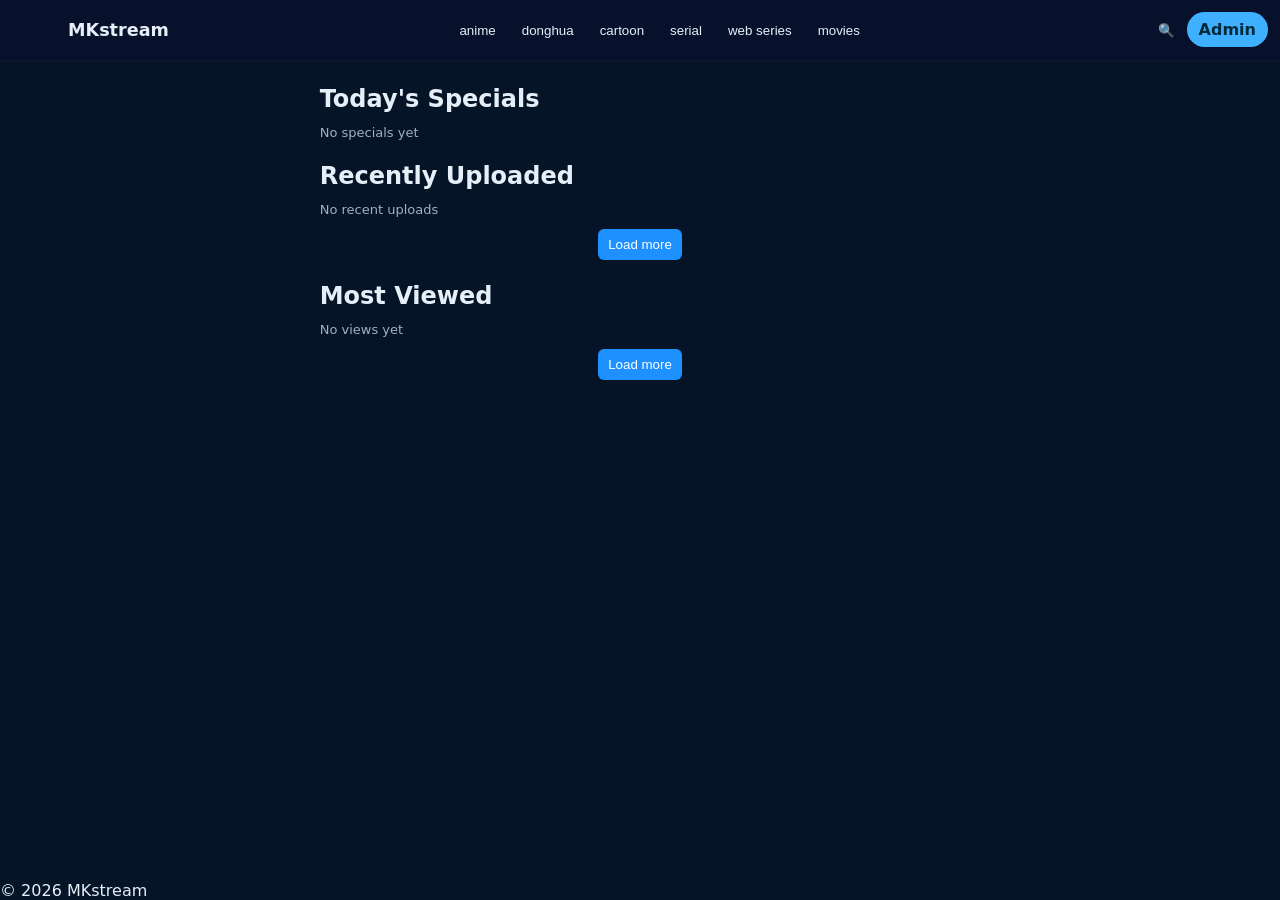
<file: index.html>
<!doctype html>
<html lang="en">
<head>
<meta charset="utf-8" />
<meta name="viewport" content="width=device-width,initial-scale=1" />
<title id="site-title">MKstream</title>
<meta name="description" id="meta-desc" content="MKstream - Watch anime, donghua, cartoons, serials, web series, movies">
<link rel="stylesheet" href="style.css">
<script defer src="script.js"></script>
</head>
<body class="theme-dark">
  <div class="site-root">
    <header class="site-header">
      <div class="left">
        <button id="hamburger" class="hamburger" aria-label="menu" aria-expanded="false"><span></span><span></span><span></span></button>
        <div id="brand" class="brand" role="button" tabindex="0">MKstream</div>
      </div>

      <nav class="categories-desktop" id="categories-desktop" aria-hidden="false"></nav>

      <div class="right">
        <button id="search-toggle" class="icon-btn" aria-label="search">🔍</button>
        <a id="admin-open" class="admin-pill" href="admin.html">Admin</a>
      </div>
    </header>

    <aside id="sidebar" class="sidebar" aria-hidden="true">
      <div class="sidebar-top">
        <div class="brand">MKstream</div>
        <button id="sidebar-close" class="close-x" aria-label="Close menu">✖</button>
      </div>
      <div id="sidebar-links" class="sidebar-links">
        <button class="side-link" data-link="index.html">🏠 Home</button>
      </div>
      <hr>
      <div class="sidebar-cats" id="sidebar-cats"></div>
    </aside>

    <div id="search-overlay" class="overlay hidden" role="dialog" aria-hidden="true">
      <div class="overlay-inner">
        <div class="search-row">
          <input id="search-input" class="input" placeholder="Search series or episodes..." autofocus>
          <button id="search-close" class="btn">Close</button>
        </div>
        <div id="search-results"></div>
      </div>
    </div>

    <main class="container">
      <section id="specials" class="section">
        <h2>Today's Specials</h2>
        <div id="specials-grid" class="grid"></div>
      </section>

      <section id="recent" class="section">
        <h2>Recently Uploaded</h2>
        <div id="recent-grid" class="grid"></div>
        <div class="pager center"><button id="recent-load-more" class="btn">Load more</button></div>
      </section>

      <section id="most" class="section">
        <h2>Most Viewed</h2>
        <div id="most-grid" class="grid"></div>
        <div class="pager center"><button id="most-load-more" class="btn">Load more</button></div>
      </section>
    </main>

    <footer class="site-footer">
      <div>© <span id="year"></span> MKstream</div>
    </footer>
  </div>

<!-- mk_apply_edits hook -->
<script>
function mk_apply_edits(){
  try{
    const edits = JSON.parse(localStorage.getItem('mk_web_edits')||'{}');
    const page = location.pathname.split('/').pop() || 'index.html';
    const list = edits[page] || [];
    // Apply each edit by position
    list.forEach(e=>{
      try{
        if(e.type==='fullpage_replace' && e.content){
          // full page replace not applied on client for safety
        } else if(e.type==='section'){
          const node = document.createElement('section');
          node.innerHTML = '<h3>'+ (e.title||'') +'</h3>' + (e.content||'');
          document.getElementById('mk_main')?.appendChild(node);
        } else if(e.type==='text' || e.type==='ad'){
          const node = document.createElement('div'); node.className='mk-edit-'+e.type; node.innerHTML = e.content || '';
          if(e.position==='header') document.getElementById('mk_header')?.appendChild(node);
          else if(e.position==='before-content') document.getElementById('mk_main')?.insertBefore(node, document.getElementById('mk_main').firstChild);
          else if(e.position==='after-content') document.getElementById('mk_main')?.appendChild(node);
          else if(e.position==='footer') document.getElementById('mk_footer')?.appendChild(node);
        } else if(e.type==='image'){
          const img = document.createElement('img'); img.src = e.content;
          if(e.position==='header') document.getElementById('mk_header')?.appendChild(img);
          else if(e.position==='footer') document.getElementById('mk_footer')?.appendChild(img);
          else document.getElementById('mk_main')?.appendChild(img);
        } else if(e.type==='video'){
          const iframe = document.createElement('iframe'); iframe.src = e.content; iframe.width='100%'; iframe.height='280'; iframe.allow='autoplay; encrypted-media'; iframe.style.border='0';
          document.getElementById('mk_main')?.appendChild(iframe);
        }
      }catch(err){ console.error('mk apply error',err); }
    });
    // Telegram link
    const tg = localStorage.getItem('mk_telegram')||'';
    if(tg){
      const el = document.createElement('div'); el.className='mk-telegram'; el.innerHTML = '<a href="'+tg+'" target="_blank">Open Telegram</a>';
      document.getElementById('mk_footer')?.appendChild(el);
    }
  }catch(e){ console.error(e); }
}
document.addEventListener('DOMContentLoaded', mk_apply_edits);
window.addEventListener('storage', function(e){ if(e.key && e.key.startsWith('mk_')){ try{ mk_apply_edits(); }catch(err){} } });
</script>
<!-- end mk_apply_edits hook -->

</body>
</html>
</file>
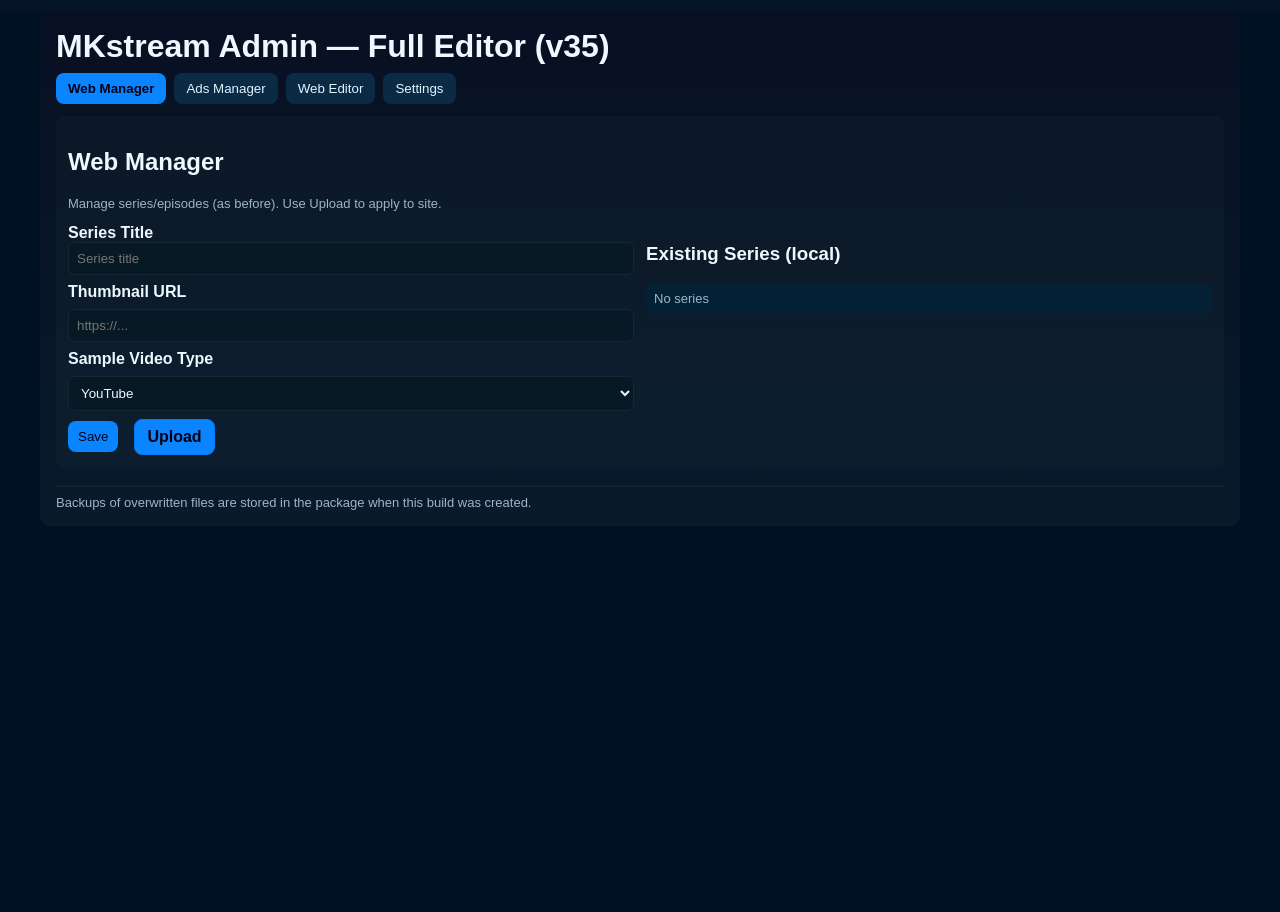
<file: admin.html>
<!doctype html>
<html lang="en">
<head>
<meta charset="utf-8" />
<meta name="viewport" content="width=device-width,initial-scale=1" />
<title>Admin - MKstream v35 (Full Editor)</title>
<link rel="stylesheet" href="style.css">
<style>
/* Admin-specific styles */
.admin-wrap{max-width:1200px;margin:12px auto;padding:16px;color:#eef8ff;background:linear-gradient(180deg,#071022,#071b2b);border-radius:10px}
h1{margin:0 0 8px 0}
.tabs{display:flex;gap:8px;margin-bottom:12px}
.tab-btn{padding:8px 12px;border-radius:8px;background:#0b2a44;color:#dff3ff;cursor:pointer;border:0}
.tab-btn.active{background:#0b84ff;color:#001;font-weight:700}
.panel{display:none;background:rgba(255,255,255,0.02);padding:12px;border-radius:8px}
.panel.show{display:block}
.row{display:flex;gap:12px}
.col{flex:1}
.small{color:#9fb3c8;font-size:13px}
.upload-link{display:inline-block;margin-left:8px;padding:8px 12px;border-radius:8px;background:#0b84ff;color:#001;text-decoration:none;font-weight:600;border:1px solid #0077ff}
.btn{padding:8px 10px;border-radius:8px;border:0;background:#0b84ff;color:#001;cursor:pointer}
.list{background:#042034;padding:8px;border-radius:6px;margin-top:8px}
.item{padding:6px;border-radius:6px;background:#071924;margin-bottom:6px}
.label{font-weight:600}
textarea.code{width:100%;height:260px;background:#02161f;color:#dff3ff;padding:8px;border-radius:6px;border:1px solid rgba(255,255,255,0.04);font-family:monospace;font-size:13px}
.form-row{margin-top:8px}
select,input{padding:8px;border-radius:6px;border:1px solid rgba(255,255,255,0.06);background:#071924;color:inherit;width:100%}
.preview-iframe{width:100%;height:500px;border:1px solid rgba(255,255,255,0.06);border-radius:6px;margin-top:8px;background:#000}
.controls{margin-top:8px;display:flex;gap:8px;align-items:center}
</style>
</head>
<body style="background:#001123;color:#eaf6ff;font-family:Inter,Arial,Helvetica,sans-serif">
<div class="admin-wrap">
  <h1>MKstream Admin — Full Editor (v35)</h1>
  <div class="tabs">
    <button class="tab-btn active" data-tab="webManager">Web Manager</button>
    <button class="tab-btn" data-tab="adsManager">Ads Manager</button>
    <button class="tab-btn" data-tab="webEditor">Web Editor</button>
    <button class="tab-btn" data-tab="settingsTab">Settings</button>
  </div>

  <!-- Web Manager Panel (existing) -->
  <div id="webManager" class="panel show">
    <h2>Web Manager</h2>
    <p class="small">Manage series/episodes (as before). Use Upload to apply to site.</p>
    <div class="row">
      <div class="col">
        <label class="label">Series Title</label>
        <input id="seriesTitle" placeholder="Series title"/>
        <label class="label form-row">Thumbnail URL</label>
        <input id="thumbUrl" placeholder="https://..."/>
        <label class="label form-row">Sample Video Type</label>
        <select id="sampleType"><option value="youtube">YouTube</option><option value="dailymotion">Dailymotion</option></select>
        <div class="controls">
          <button class="btn" id="addSeries">Save</button>
          <a href="#" class="upload-link" id="uploadWeb" onclick="uploadWeb();return false;">Upload</a>
        </div>
      </div>
      <div class="col">
        <h3>Existing Series (local)</h3>
        <div id="seriesList" class="list"></div>
      </div>
    </div>
  </div>

  <!-- Ads Manager Panel -->
  <div id="adsManager" class="panel">
    <h2>Ads Manager</h2>
    <p class="small">Create ads, schedule, placement.</p>
    <div class="row">
      <div class="col">
        <label class="label">Placement</label>
        <select id="placement"><option value="top">Homepage Top</option><option value="inline">Inline (player)</option><option value="sidebar">Sidebar</option></select>
        <label class="label form-row">Ad Content (HTML/text)</label>
        <textarea id="adContent" rows="4"></textarea>
        <label class="label form-row">Start (YYYY-MM-DD HH:MM)</label>
        <input id="adStart" placeholder="2025-09-27 00:00"/>
        <label class="label form-row">End (YYYY-MM-DD HH:MM)</label>
        <input id="adEnd" placeholder="2025-10-01 00:00"/>
        <div class="controls">
          <button class="btn" id="saveAd">Save</button>
          <a href="#" class="upload-link" id="uploadAds" onclick="uploadAds();return false;">Upload</a>
        </div>
      </div>
      <div class="col">
        <h3>Saved Ads</h3>
        <div id="adsList" class="list"></div>
      </div>
    </div>
  </div>

  <!-- Web Editor Panel -->
  <div id="webEditor" class="panel">
    <h2>Web Editor</h2>
    <p class="small">Two modes: <strong>Code Editor</strong> (edit full page HTML/CSS/JS) and <strong>Visual UI Editor</strong> (Which / Where / What) to add/move/remove elements.</p>

    <div style="display:flex;gap:12px;flex-wrap:wrap">
      <button class="btn" id="modeCodeBtn">Code Editor</button>
      <button class="btn" id="modeUIBtn">UI Form Mode</button>
      <button class="btn" id="modeVisualBtn">Visual Editor</button>
    </div>

    <!-- Code Editor -->
    <div id="codeEditor" class="tabSection" style="margin-top:12px">
      <label class="label">Select Page to Edit</label>
      <select id="codePageSelect"><option value="index.html">index.html</option><option value="category.html">category.html</option><option value="player.html">player.html</option></select>
      <div class="form-row">
        <textarea id="codeArea" class="code"></textarea>
      </div>
      <div class="controls">
        <button class="btn" id="saveCode">Save Draft</button>
        <a href="#" class="upload-link" id="uploadCode" onclick="uploadCode();return false;">Upload</a>
      </div>
    </div>

    <!-- UI Form Mode -->
    <div id="uiForm" class="tabSection" style="display:none;margin-top:12px">
      <label class="label">Select Page</label>
      <select id="uiPageSelect"><option value="index.html">index.html</option><option value="category.html">category.html</option><option value="player.html">player.html</option></select>
      <label class="label form-row">Section Title</label>
      <input id="uiTitle" placeholder="Section title"/>
      <label class="label form-row">Section Content (HTML allowed)</label>
      <textarea id="uiContent" rows="6"></textarea>
      <div class="controls">
        <button class="btn" id="saveUI">Save Draft</button>
        <a href="#" class="upload-link" id="uploadUI" onclick="uploadUI();return false;">Upload</a>
      </div>
    </div>

    <!-- Visual Editor -->
    <div id="visualEditor" class="tabSection" style="display:none;margin-top:12px">
      <div class="row">
        <div class="col">
          <label class="label">Which Page</label>
          <select id="visPage"><option value="index.html">index.html</option><option value="category.html">category.html</option><option value="player.html">player.html</option></select>

          <label class="label form-row">Where on Page</label>
          <select id="visPosition"><option value="header">Header</option><option value="before-content">Before Content</option><option value="after-content">After Content</option><option value="footer">Footer</option></select>

          <label class="label form-row">What Element</label>
          <select id="visElementType"><option value="text">Text</option><option value="image">Image</option><option value="video">Video Embed</option><option value="ad">Ad Slot</option></select>

          <label class="label form-row">Content (text or URL)</label>
          <input id="visContent" placeholder="Text or image/video URL or HTML snippet"/>

          <div class="controls">
            <button class="btn" id="addVis">Add</button>
            <button class="btn" id="editVis">Edit Selected</button>
            <button class="btn" id="removeVis">Remove Selected</button>
            <a href="#" class="upload-link" id="uploadVisual" onclick="uploadVisual();return false;">Upload</a>
          </div>
        </div>
        <div class="col">
          <h3>Existing Elements for selected page</h3>
          <div id="visList" class="list"></div>
        </div>
      </div>

      <h3 style="margin-top:12px">Live Preview</h3>
      <iframe id="previewFrame" class="preview-iframe"></iframe>
      <div class="small">Use Upload to apply edits to the preview (local preview via localStorage).</div>
    </div>
  </div>

  <!-- Settings Panel -->
  <div id="settingsTab" class="panel">
    <h2>Settings</h2>
    <label class="label">Telegram Link</label>
    <input id="telegramLink" placeholder="https://t.me/yourchannel"/>
    <div class="controls">
      <button class="btn" id="saveSettings">Save</button>
      <a href="#" class="upload-link" id="uploadSettings" onclick="uploadSettings();return false;">Upload</a>
    </div>
  </div>

  <hr style="margin-top:18px;border-color:rgba(255,255,255,0.04)">
  <div class="small">Backups of overwritten files are stored in the package when this build was created.</div>
</div>

<script>
// Tab switching
document.querySelectorAll('.tab-btn').forEach(b=>b.addEventListener('click', ()=>{
  document.querySelectorAll('.tab-btn').forEach(x=>x.classList.remove('active'));
  b.classList.add('active');
  const tab = b.getAttribute('data-tab');
  document.querySelectorAll('.panel').forEach(p=>p.classList.remove('show'));
  document.getElementById(tab).classList.add('show');
}));

// Mode buttons
document.getElementById('modeCodeBtn').addEventListener('click', ()=>{ showMode('code'); });
document.getElementById('modeUIBtn').addEventListener('click', ()=>{ showMode('ui'); });
document.getElementById('modeVisualBtn').addEventListener('click', ()=>{ showMode('visual'); });

function showMode(m){
  document.getElementById('codeEditor').style.display = m==='code'? 'block':'none';
  document.getElementById('uiForm').style.display = m==='ui'? 'block':'none';
  document.getElementById('visualEditor').style.display = m==='visual'? 'block':'none';
}

// Utilities
function loadJSON(key){ try{ return JSON.parse(localStorage.getItem(key)||'{}'); }catch(e){ return {}; } }
function saveJSON(key,val){ localStorage.setItem(key, JSON.stringify(val)); }

// --- Web Manager ---
function renderSeries(){
  const arr = JSON.parse(localStorage.getItem('mk_series')||'[]');
  const el = document.getElementById('seriesList');
  el.innerHTML = arr.map((s,i)=>`<div class="item"><strong>${s.title}</strong><div class="small">thumb: ${s.thumb||'n/a'}</div></div>`).join('') || '<div class="small">No series</div>';
}
document.getElementById('addSeries').addEventListener('click', ()=>{
  const title = document.getElementById('seriesTitle').value.trim();
  if(!title){ alert('Enter title'); return; }
  const arr = JSON.parse(localStorage.getItem('mk_series')||'[]');
  arr.push({title,thumb:document.getElementById('thumbUrl').value||'',type:document.getElementById('sampleType').value,created:new Date().toISOString()});
  localStorage.setItem('mk_series', JSON.stringify(arr));
  renderSeries();
  alert('Saved (draft). Use Upload to apply to site preview.');
});
function uploadWeb(){ localStorage.setItem('mk_last_applied_web', new Date().toISOString()); alert('Web Manager uploaded. Preview pages will reflect changes.'); window.dispatchEvent(new Event('storage')); }

// --- Ads Manager ---
function renderAds(){
  const ads = JSON.parse(localStorage.getItem('mk_ads_all')||'[]');
  const el = document.getElementById('adsList');
  el.innerHTML = ads.map((a,i)=>`<div class="item"><strong>${a.placement}</strong><div class="small">${a.content||''}</div><div class="small">Start: ${a.start||''} End: ${a.end||''}</div></div>`).join('')||'<div class="small">No ads</div>';
}
document.getElementById('saveAd').addEventListener('click', ()=>{
  const placement = document.getElementById('placement').value;
  const content = document.getElementById('adContent').value;
  const start = document.getElementById('adStart').value;
  const end = document.getElementById('adEnd').value;
  const ads = JSON.parse(localStorage.getItem('mk_ads_all')||'[]');
  ads.push({placement,content,start,end});
  localStorage.setItem('mk_ads_all', JSON.stringify(ads));
  renderAds();
  alert('Ad saved (draft). Use Upload to apply.');
});
function uploadAds(){ localStorage.setItem('mk_last_applied_ads', new Date().toISOString()); alert('Ads uploaded. Preview pages will reflect changes.'); window.dispatchEvent(new Event('storage')); }

// --- Settings ---
document.getElementById('saveSettings').addEventListener('click', ()=>{
  const tg = document.getElementById('telegramLink').value.trim();
  localStorage.setItem('mk_telegram', tg);
  alert('Settings saved (draft). Use Upload to apply.');
});
function uploadSettings(){ localStorage.setItem('mk_last_applied_settings', new Date().toISOString()); alert('Settings uploaded. Preview pages will reflect changes.'); window.dispatchEvent(new Event('storage')); }

// --- Code Editor ---
function loadCodeToEditor(){
  const page = document.getElementById('codePageSelect').value;
  fetch(page).then(r=>r.text()).then(t=>{ document.getElementById('codeArea').value = t; });
}
document.getElementById('codePageSelect').addEventListener('change', loadCodeToEditor);
document.getElementById('saveCode').addEventListener('click', ()=>{
  const page = document.getElementById('codePageSelect').value;
  const content = document.getElementById('codeArea').value;
  const drafts = JSON.parse(localStorage.getItem('mk_code_drafts')||'{}');
  drafts[page] = content;
  localStorage.setItem('mk_code_drafts', JSON.stringify(drafts));
  alert('Code draft saved. Use Upload to apply to preview.');
});
function uploadCode(){
  const page = document.getElementById('codePageSelect').value;
  const drafts = JSON.parse(localStorage.getItem('mk_code_drafts')||'{}');
  if(!drafts[page]){ if(confirm('No draft found. Do you want to copy current preview content into draft?')){ loadCodeToEditor(); } return; }
  // Save draft into mk_web_edits as a "fullpage" replace
  const edits = JSON.parse(localStorage.getItem('mk_web_edits')||'{}');
  edits[page] = edits[page]||[];
  // mark a special fullpage edit
  edits[page].push({type:'fullpage_replace',content:drafts[page],id:'full_'+Date.now()});
  localStorage.setItem('mk_web_edits', JSON.stringify(edits));
  localStorage.setItem('mk_last_applied_web', new Date().toISOString());
  alert('Code uploaded/applied to preview. Note: full page replace stored as draft-like edit.');
  window.dispatchEvent(new Event('storage'));
}

// --- UI Form Mode ---
document.getElementById('saveUI').addEventListener('click', ()=>{
  const page = document.getElementById('uiPageSelect').value;
  const title = document.getElementById('uiTitle').value;
  const content = document.getElementById('uiContent').value;
  if(!title || !content){ alert('Title and content required'); return; }
  const edits = JSON.parse(localStorage.getItem('mk_web_edits')||'{}');
  edits[page] = edits[page]||[];
  edits[page].push({type:'section',position:'after-content',title,content,id:'ui_'+Date.now()});
  localStorage.setItem('mk_web_edits', JSON.stringify(edits));
  alert('UI section saved (draft). Use Upload to apply.');
});
function uploadUI(){ localStorage.setItem('mk_last_applied_web', new Date().toISOString()); alert('UI uploaded. Preview pages will reflect changes.'); window.dispatchEvent(new Event('storage')); }

// --- Visual Editor ---
function renderVisList(){
  const page = document.getElementById('visPage').value;
  const edits = JSON.parse(localStorage.getItem('mk_web_edits')||'{}');
  const list = edits[page]||[];
  const out = list.map((e,i)=>`<div class="item" data-idx="${i}"><strong>${e.type}</strong> - ${e.position||''} - ${e.content||e.title||e.html||''}</div>`).join('')||'<div class="small">No elements</div>';
  document.getElementById('visList').innerHTML = out;
  // attach click handlers to select
  document.querySelectorAll('#visList .item').forEach(it=>it.addEventListener('click', ()=>{
    document.querySelectorAll('#visList .item').forEach(x=>x.style.background='');
    it.style.background='#083546';
    it.classList.add('selected');
  }));
}
document.getElementById('visPage').addEventListener('change', renderVisList);
document.getElementById('addVis').addEventListener('click', ()=>{
  const page = document.getElementById('visPage').value;
  const pos = document.getElementById('visPosition').value;
  const type = document.getElementById('visElementType').value;
  const content = document.getElementById('visContent').value;
  const edits = JSON.parse(localStorage.getItem('mk_web_edits')||'{}');
  edits[page] = edits[page]||[];
  edits[page].push({type,position:pos,content,created:Date.now(),id:'vis_'+Date.now()});
  localStorage.setItem('mk_web_edits', JSON.stringify(edits));
  renderVisList();
  alert('Element added (draft). Use Upload to apply to preview.');
});
document.getElementById('removeVis').addEventListener('click', ()=>{
  const sel = document.querySelector('#visList .item.selected');
  if(!sel){ alert('Select an element first'); return; }
  const idx = parseInt(sel.getAttribute('data-idx'));
  const page = document.getElementById('visPage').value;
  const edits = JSON.parse(localStorage.getItem('mk_web_edits')||'{}');
  edits[page].splice(idx,1);
  localStorage.setItem('mk_web_edits', JSON.stringify(edits));
  renderVisList();
  alert('Element removed (draft). Use Upload to apply.');
});
document.getElementById('editVis').addEventListener('click', ()=>{
  const sel = document.querySelector('#visList .item.selected');
  if(!sel){ alert('Select an element first'); return; }
  const idx = parseInt(sel.getAttribute('data-idx'));
  const page = document.getElementById('visPage').value;
  const edits = JSON.parse(localStorage.getItem('mk_web_edits')||'{}');
  const el = edits[page][idx];
  document.getElementById('visContent').value = el.content || el.title || '';
  document.getElementById('visElementType').value = el.type || 'text';
  document.getElementById('visPosition').value = el.position || 'after-content';
  // replace on save by adding a new one and removing old
  if(confirm('After editing in fields press Add to replace the selected element?')){
    edits[page].splice(idx,1);
    localStorage.setItem('mk_web_edits', JSON.stringify(edits));
    renderVisList();
  }
});

function uploadVisual(){ localStorage.setItem('mk_last_applied_web', new Date().toISOString()); alert('Visual edits uploaded. Preview will update.'); window.dispatchEvent(new Event('storage')); }

// Initial render
renderSeries();
renderAds();
renderVisList();
loadCodeToEditor();

// Preview iframe loading and update on storage events
const previewFrame = document.getElementById('previewFrame');
function loadPreview(){
  const page = document.getElementById('visPage').value;
  previewFrame.src = page;
}
document.getElementById('visPage').addEventListener('change', loadPreview);
window.addEventListener('storage', (e)=>{
  // trigger reload of preview iframe to reflect edits applied by Upload (localStorage-based)
  try{ previewFrame.contentWindow.location.reload(true); }catch(e){ previewFrame.src = previewFrame.src; }
});

// Ensure preview loads initial page
loadPreview();
</script>
</body>
</html>
</file>
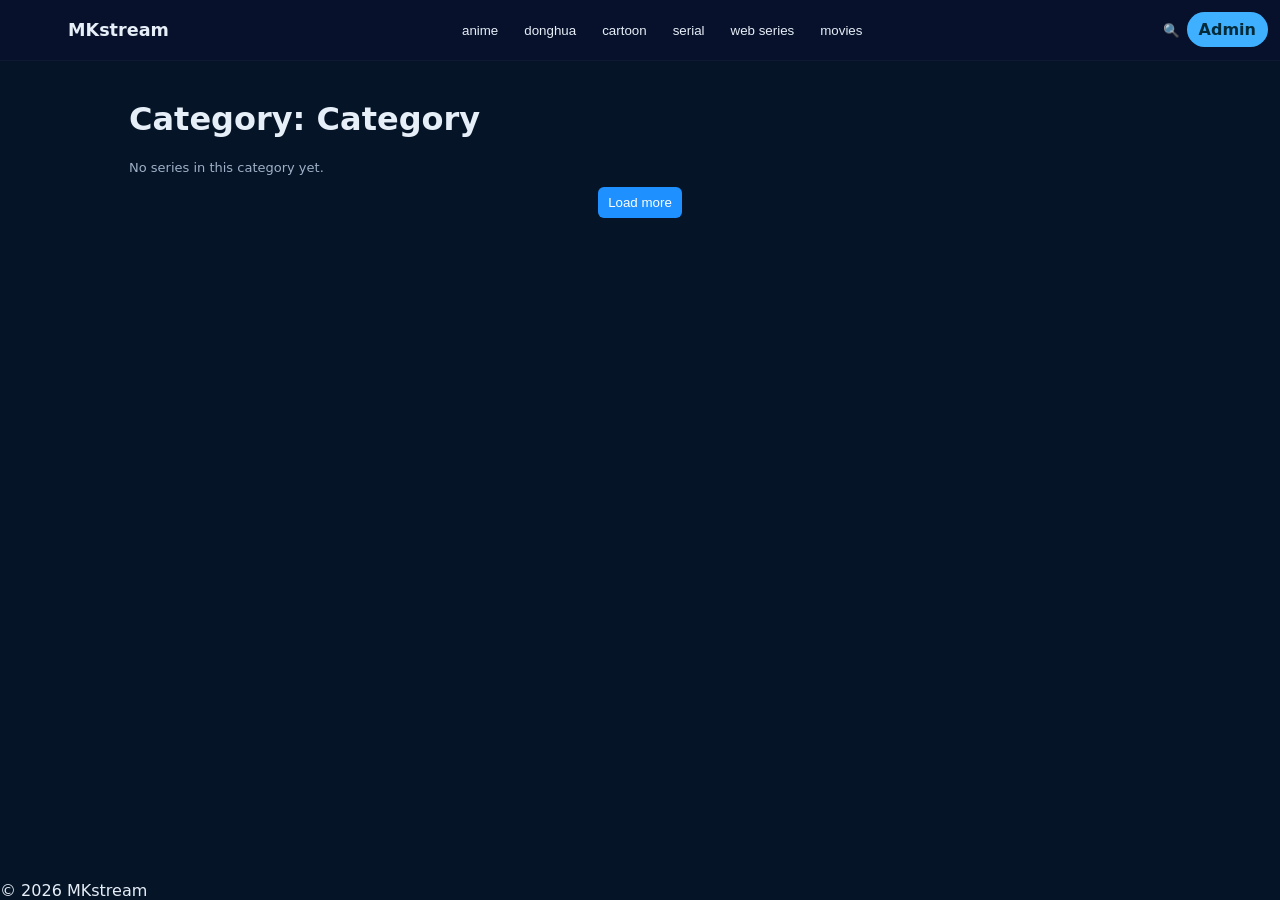
<file: category.html>
<!doctype html>
<html lang="en">
<head>
<meta charset="utf-8">
<meta name="viewport" content="width=device-width,initial-scale=1">
<title>MKstream - Category</title>
<meta name="description" id="meta-desc-cat" content="Category page">
<link rel="stylesheet" href="style.css">
<script defer src="script.js"></script>
</head>
<body class="theme-dark">
  <div class="site-root">
    <header class="site-header">
      <div class="left">
        <button id="hamburger-cat" class="hamburger" aria-label="menu" aria-expanded="false"><span></span><span></span><span></span></button>
        <div class="brand" onclick="location.href='index.html'">MKstream</div>
      </div>
      <nav class="categories-desktop" id="categories-desktop-cat"></nav>
      <div class="right"><button id="search-toggle-cat" class="icon-btn">🔍</button><a class="admin-pill" href="admin.html">Admin</a></div>
    </header>

    <aside id="sidebar-cat" class="sidebar" aria-hidden="true">
      <div class="sidebar-top"><div class="brand">MKstream</div><button id="sidebar-close-cat" class="close-x">✖</button></div>
      <div id="sidebar-cats-cat" class="sidebar-cats"></div>
    </aside>

    <main class="container">
      <h1 id="category-title">Category</h1>
      <div id="category-grid" class="grid"></div>
      <div class="pager center"><button id="category-load-more" class="btn">Load more</button></div>
    </main>

    <footer class="site-footer"><div>© <span id="year-cat"></span> MKstream</div></footer>
  </div>

<!-- mk_apply_edits hook -->
<script>
function mk_apply_edits(){
  try{
    const edits = JSON.parse(localStorage.getItem('mk_web_edits')||'{}');
    const page = location.pathname.split('/').pop() || 'index.html';
    const list = edits[page] || [];
    // Apply each edit by position
    list.forEach(e=>{
      try{
        if(e.type==='fullpage_replace' && e.content){
          // full page replace not applied on client for safety
        } else if(e.type==='section'){
          const node = document.createElement('section');
          node.innerHTML = '<h3>'+ (e.title||'') +'</h3>' + (e.content||'');
          document.getElementById('mk_main')?.appendChild(node);
        } else if(e.type==='text' || e.type==='ad'){
          const node = document.createElement('div'); node.className='mk-edit-'+e.type; node.innerHTML = e.content || '';
          if(e.position==='header') document.getElementById('mk_header')?.appendChild(node);
          else if(e.position==='before-content') document.getElementById('mk_main')?.insertBefore(node, document.getElementById('mk_main').firstChild);
          else if(e.position==='after-content') document.getElementById('mk_main')?.appendChild(node);
          else if(e.position==='footer') document.getElementById('mk_footer')?.appendChild(node);
        } else if(e.type==='image'){
          const img = document.createElement('img'); img.src = e.content;
          if(e.position==='header') document.getElementById('mk_header')?.appendChild(img);
          else if(e.position==='footer') document.getElementById('mk_footer')?.appendChild(img);
          else document.getElementById('mk_main')?.appendChild(img);
        } else if(e.type==='video'){
          const iframe = document.createElement('iframe'); iframe.src = e.content; iframe.width='100%'; iframe.height='280'; iframe.allow='autoplay; encrypted-media'; iframe.style.border='0';
          document.getElementById('mk_main')?.appendChild(iframe);
        }
      }catch(err){ console.error('mk apply error',err); }
    });
    // Telegram link
    const tg = localStorage.getItem('mk_telegram')||'';
    if(tg){
      const el = document.createElement('div'); el.className='mk-telegram'; el.innerHTML = '<a href="'+tg+'" target="_blank">Open Telegram</a>';
      document.getElementById('mk_footer')?.appendChild(el);
    }
  }catch(e){ console.error(e); }
}
document.addEventListener('DOMContentLoaded', mk_apply_edits);
window.addEventListener('storage', function(e){ if(e.key && e.key.startsWith('mk_')){ try{ mk_apply_edits(); }catch(err){} } });
</script>
<!-- end mk_apply_edits hook -->

</body>
</html>
</file>
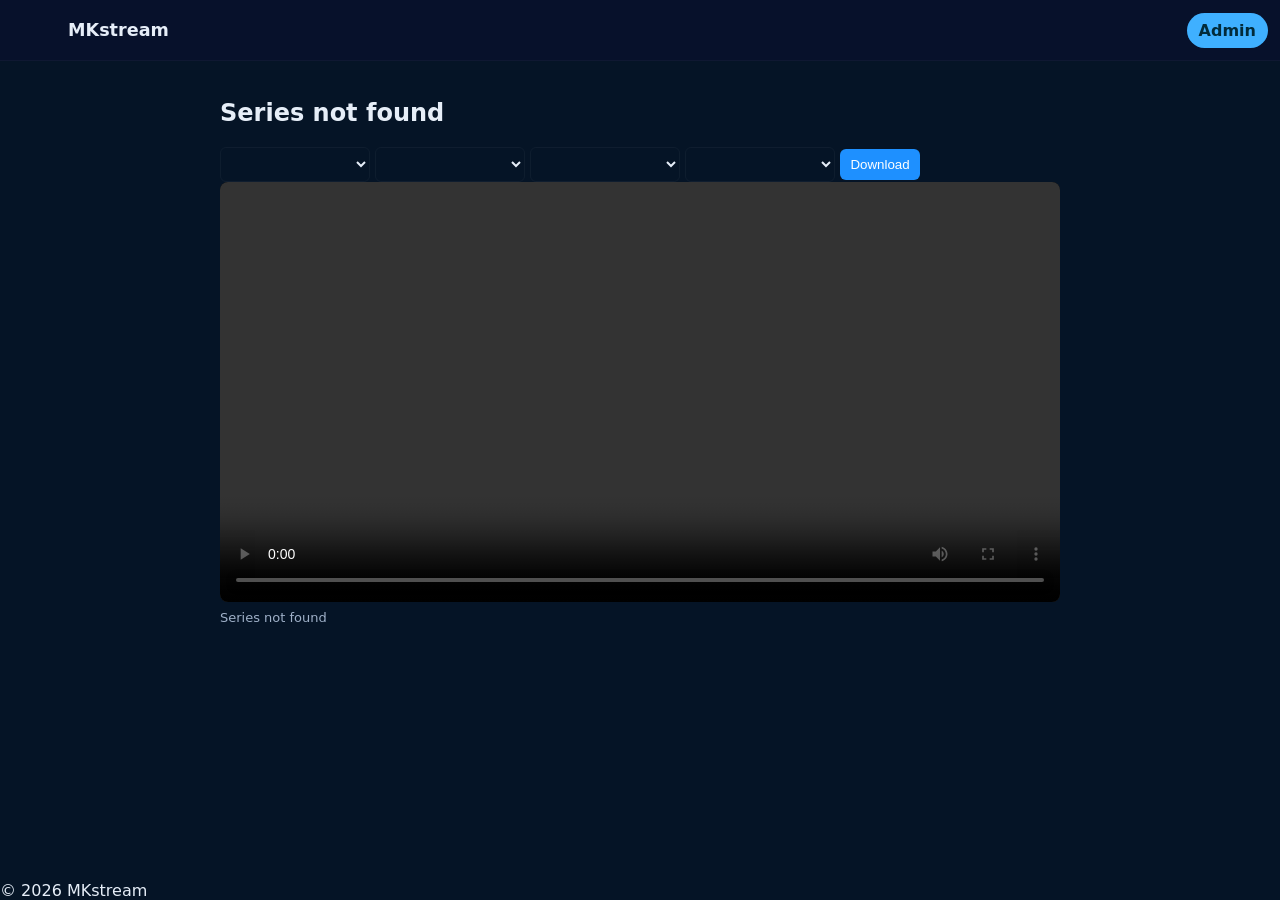
<file: player.html>
<!doctype html>
<html lang="en">
<head>
<meta charset="utf-8">
<meta name="viewport" content="width=device-width,initial-scale=1">
<title>MKstream - Player</title>
<meta name="description" id="meta-desc-pl" content="Player page">
<link rel="stylesheet" href="style.css">
<script defer src="script.js"></script>
</head>
<body class="theme-dark">
  <div class="site-root">
    <header class="site-header">
      <div class="left">
        <button id="hamburger-pl" class="hamburger" aria-label="menu" aria-expanded="false"><span></span><span></span><span></span></button>
        <div class="brand" onclick="location.href='index.html'">MKstream</div>
      </div>
      <div class="right"><a class="admin-pill" href="admin.html">Admin</a></div>
    </header>

    <main class="container">
      <div id="player-wrap" class="player-wrap">
        <h2 id="player-title">Series Title</h2>

        <div class="player-controls top-controls">
          <select id="version-select" class="input" title="Version"></select>
          <select id="server-select" class="input" title="Server"></select>
          <select id="quality-select" class="input" title="Quality"></select>
          <select id="subtitle-select" class="input" title="Subtitle"></select>
          <button id="download-video" class="btn">Download</button>
        </div>

        <div id="video-container" class="video-container">
          <video id="video-player" class="video" controls crossorigin playsinline></video>
        </div>

        <div id="episode-ranges" class="episode-ranges"></div>
        <div id="episode-list" class="episode-list"></div>

        <div id="related" class="related"></div>
      </div>
    </main>

    <footer class="site-footer"><div>© <span id="year-pl"></span> MKstream</div></footer>
  </div>

<!-- mk_apply_edits hook -->
<script>
function mk_apply_edits(){
  try{
    const edits = JSON.parse(localStorage.getItem('mk_web_edits')||'{}');
    const page = location.pathname.split('/').pop() || 'index.html';
    const list = edits[page] || [];
    // Apply each edit by position
    list.forEach(e=>{
      try{
        if(e.type==='fullpage_replace' && e.content){
          // full page replace not applied on client for safety
        } else if(e.type==='section'){
          const node = document.createElement('section');
          node.innerHTML = '<h3>'+ (e.title||'') +'</h3>' + (e.content||'');
          document.getElementById('mk_main')?.appendChild(node);
        } else if(e.type==='text' || e.type==='ad'){
          const node = document.createElement('div'); node.className='mk-edit-'+e.type; node.innerHTML = e.content || '';
          if(e.position==='header') document.getElementById('mk_header')?.appendChild(node);
          else if(e.position==='before-content') document.getElementById('mk_main')?.insertBefore(node, document.getElementById('mk_main').firstChild);
          else if(e.position==='after-content') document.getElementById('mk_main')?.appendChild(node);
          else if(e.position==='footer') document.getElementById('mk_footer')?.appendChild(node);
        } else if(e.type==='image'){
          const img = document.createElement('img'); img.src = e.content;
          if(e.position==='header') document.getElementById('mk_header')?.appendChild(img);
          else if(e.position==='footer') document.getElementById('mk_footer')?.appendChild(img);
          else document.getElementById('mk_main')?.appendChild(img);
        } else if(e.type==='video'){
          const iframe = document.createElement('iframe'); iframe.src = e.content; iframe.width='100%'; iframe.height='280'; iframe.allow='autoplay; encrypted-media'; iframe.style.border='0';
          document.getElementById('mk_main')?.appendChild(iframe);
        }
      }catch(err){ console.error('mk apply error',err); }
    });
    // Telegram link
    const tg = localStorage.getItem('mk_telegram')||'';
    if(tg){
      const el = document.createElement('div'); el.className='mk-telegram'; el.innerHTML = '<a href="'+tg+'" target="_blank">Open Telegram</a>';
      document.getElementById('mk_footer')?.appendChild(el);
    }
  }catch(e){ console.error(e); }
}
document.addEventListener('DOMContentLoaded', mk_apply_edits);
window.addEventListener('storage', function(e){ if(e.key && e.key.startsWith('mk_')){ try{ mk_apply_edits(); }catch(err){} } });
</script>
<!-- end mk_apply_edits hook -->

</body>
</html>
</file>
<file: style.css>
:root{ --bg:#051426; --header:#07112b; --card:#0b1630; --accent:#1e90ff; --pill:#3fb0ff; --muted:#9fb0c8; --text:#e6eef8; font-family: Inter, system-ui, -apple-system, 'Segoe UI', Roboto, Arial; }
*{box-sizing:border-box} html,body{height:100%;margin:0;background:var(--bg);color:var(--text)} .site-root{min-height:100vh;display:flex;flex-direction:column}
.site-header{display:flex;align-items:center;justify-content:space-between;padding:12px;background:var(--header);border-bottom:1px solid rgba(255,255,255,0.03)}
.left{display:flex;align-items:center;gap:12px}.brand{font-weight:800;font-size:1.1rem;cursor:pointer}.categories-desktop{display:flex;gap:10px}.icon-btn{background:transparent;border:1px solid transparent;color:var(--text);padding:6px;border-radius:6px;cursor:pointer}.admin-pill{background:var(--pill);color:#022b3a;padding:8px 12px;border-radius:20px;font-weight:700;text-decoration:none}
.hamburger{width:44px;height:36px;border-radius:8px;border:none;background:transparent;display:inline-flex;flex-direction:column;justify-content:center;gap:6px;padding:8px;cursor:pointer}
.hamburger span{display:block;height:3px;background:var(--text);border-radius:3px;transition:transform .25s,opacity .25s}
.hamburger[aria-expanded="true"] span:nth-child(1){transform:translateY(8px) rotate(45deg)}.hamburger[aria-expanded="true"] span:nth-child(2){opacity:0}.hamburger[aria-expanded="true"] span:nth-child(3){transform:translateY(-8px) rotate(-45deg)}
.sidebar{position:fixed;top:0;left:-360px;width:360px;height:100%;background:var(--card);padding:16px;transition:left .28s ease;z-index:200}.sidebar.open{left:0}.sidebar-top{display:flex;align-items:center;justify-content:space-between;margin-bottom:12px}.close-x{background:transparent;border:none;color:var(--text);font-size:18px;cursor:pointer}.sidebar-cats button{display:block;width:100%;text-align:left;padding:10px;border-radius:8px;border:none;background:transparent;color:var(--text);margin-bottom:6px;cursor:pointer}
.overlay{position:fixed;inset:0;background:rgba(0,0,0,0.6);display:flex;align-items:flex-start;justify-content:center;padding:40px;z-index:210}.overlay-inner{background:var(--card);padding:12px;border-radius:8px;width:min(980px,98%)}.hidden{display:none}
.container{max-width:1200px;margin:18px auto;padding:0 12px;flex:1}.section{margin-bottom:22px}.section h2{margin:6px 0 12px}.grid{display:grid;gap:12px}
@media (max-width:640px){ .grid{grid-template-columns:repeat(2,1fr)} .card img{height:160px} } @media (min-width:641px) and (max-width:1024px){ .grid{grid-template-columns:repeat(3,1fr)} } @media (min-width:1025px){ .grid{grid-template-columns:repeat(5,1fr)} }
.card{background:linear-gradient(180deg,var(--card),#021222);padding:8px;border-radius:8px;border:1px solid rgba(255,255,255,0.03);overflow:hidden}.thumb{width:100%;height:140px;object-fit:cover;border-radius:6px;background:#041223}.meta{margin-top:8px}.title{font-weight:700}.sub{color:var(--muted);font-size:13px;margin-top:4px}.btn{background:var(--accent);border:none;color:#fff;padding:8px 10px;border-radius:6px;cursor:pointer}.input{padding:8px;border-radius:6px;border:1px solid rgba(255,255,255,0.04);background:transparent;color:var(--text);min-width:150px}.pager{display:flex;align-items:center;justify-content:center;gap:8px;margin-top:12px}.small{font-size:13px;color:var(--muted)}
.video-container{background:#000;border-radius:8px;overflow:hidden;margin-bottom:8px}.video{width:100%;height:420px;background:#000;display:block}.admin-container{display:grid;grid-template-columns:1fr 420px;gap:12px}.admin-section{background:var(--card);padding:12px;border-radius:8px;border:1px solid rgba(255,255,255,0.03)}.form-row{display:flex;gap:8px;flex-wrap:wrap;margin-bottom:8px}.episode-row{display:flex;flex-direction:column;gap:8px;padding:8px;border-radius:8px;border:1px solid rgba(255,255,255,0.02);margin-bottom:8px}.server-entry{display:flex;gap:6px;align-items:center}.sub-entry{display:flex;gap:6px;align-items:center}.episode-btn{padding:6px 8px;border-radius:6px;border:none;background:transparent;color:var(--text);cursor:pointer}.related .card{display:inline-block;width:180px;margin-right:8px;padding:8px}
@media (max-width:900px){ .admin-container{grid-template-columns:1fr} .sidebar{width:100%;left:-100%}.sidebar.open{left:0} }
</file>
